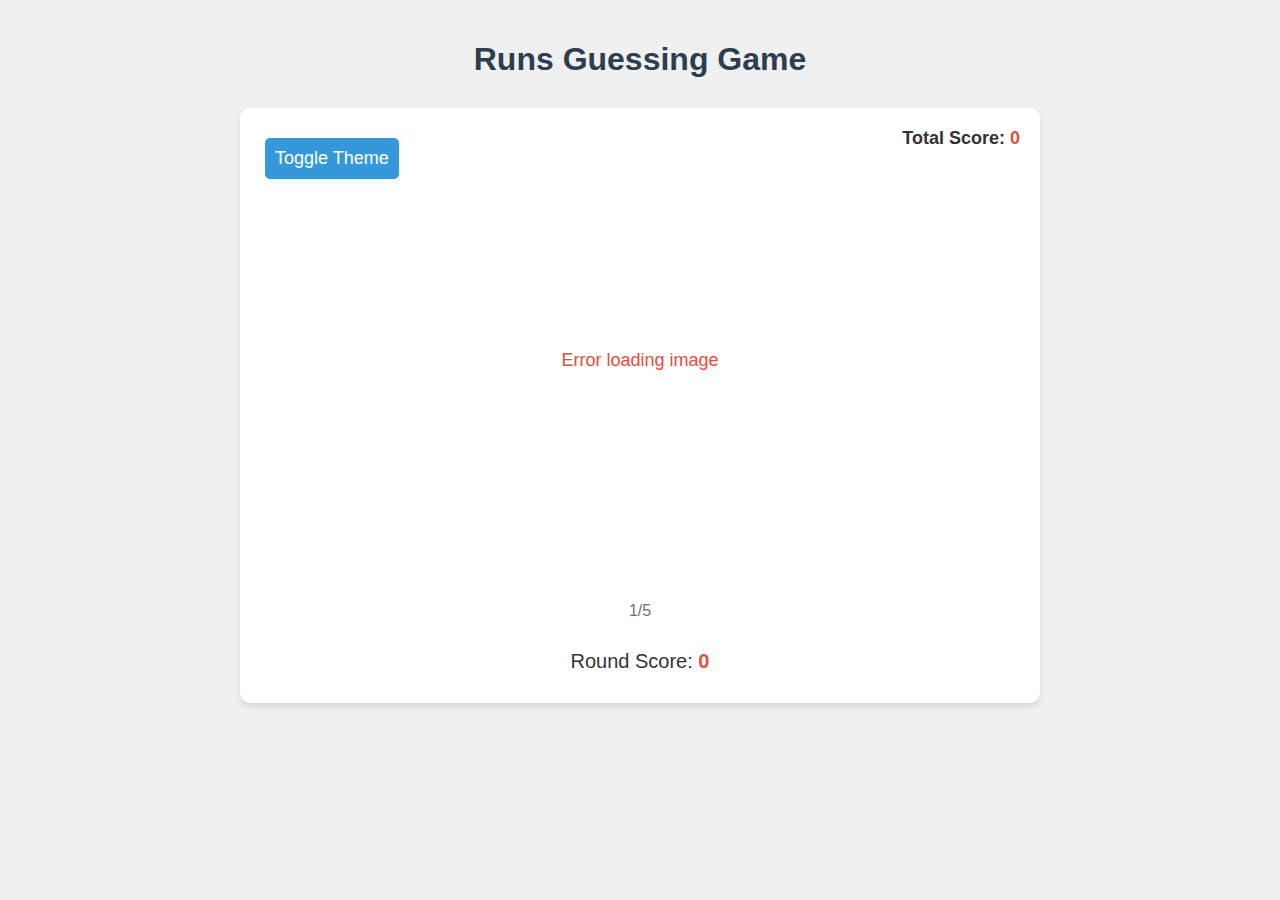
<file: cricguess/index.html>
<!DOCTYPE html>
<html lang="en">
   
<head>
    <meta charset="UTF-8">
    <meta name="viewport" content="width=device-width, initial-scale=1.0">
     <link rel="shortcut icon" href="assets/images/cricbat.png" type="image/x-icon">
    <title>Guess the runs scored</title>
    <style>
        :root {
            --bg-color: #f0f0f0;
            --container-bg: white;
            --text-color: #333;
            --heading-color: #2c3e50;
            --button-bg: #3498db;
            --button-color: white;
            --input-border: #3498db;
            --result-color: #27ae60;
            --score-color: #e74c3c;
        }

        .dark-theme {
            --bg-color: #121212;
            --container-bg: #1e1e1e;
            --text-color: #e0e0e0;
            --heading-color: #ffffff;
            --button-bg: #bb86fc;
            --button-color: #000000;
            --input-border: #bb86fc;
            --result-color: #03dac6;
            --score-color: #cf6679;
        }

        body {
            font-family: 'Segoe UI', Tahoma, Geneva, Verdana, sans-serif;
            background-color: var(--bg-color);
            color: var(--text-color);
            max-width: 800px;
            margin: 0 auto;
            padding: 20px;
            text-align: center;
            transition: background-color 0.3s ease, color 0.3s ease;
        }
        h1, h2 {
            color: var(--heading-color);
            margin-bottom: 30px;
        }
        .container {
            background-color: var(--container-bg);
            border-radius: 10px;
            padding: 30px;
            box-shadow: 0 4px 6px rgba(0, 0, 0, 0.1);
            margin-bottom: 20px;
            position: relative;
            transition: background-color 0.3s ease;
        }
               @media (min-width: 1024px) {
        .image-container {
            width: 80%;
            max-width: 800px; /* Reduced from 640px */
            margin: 0 auto 20px;
            position: relative;
            padding-top: 60%; /* Adjusted from 45% for a 4:3 aspect ratio */
        }
            #object-image {
                position: absolute;
                top: 0;
                left: 0;
                width: 100%;
                height: 100%;
                object-fit: contain;
                border-radius: 5px;
            }
        }
        @media (max-width: 767px) {
            .image-container {
                width: 80%;
                max-width: 360px; /* Reduced from 640px */
                margin: 0 auto 20px;
                position: relative;
                padding-top: 60%; /* Adjusted from 45% for a 4:3 aspect ratio */
                
            }
            #object-image {
                position: absolute;
                top: 0;
                left: 0;
                width: 100%;
                height: 145%;
                object-fit: contain;
                border-radius: 5px;
            }
        }
        input, button {
            font-size: 18px;
            padding: 10px 15px;
            margin: 10px 5px;
            border: none;
            border-radius: 5px;
        }
        input {
            width: 200px;
            border: 2px solid var(--input-border);
            background-color: var(--container-bg);
            color: var(--text-color);
        }
        button {
            background-color: var(--button-bg);
            color: var(--button-color);
            cursor: pointer;
            transition: background-color 0.3s ease;
        }
        button:hover {
            filter: brightness(90%);
        }
        #result {
            margin-top: 20px;
            font-weight: bold;
            font-size: 18px;
            color: var(--result-color);
        }
        .score-container {
            margin-top: 30px;
            font-size: 20px;
        }
        .score {
            font-weight: bold;
            color: var(--score-color);
        }
        #objects-count {
            font-size: 16px;
            color: var(--text-color);
            opacity: 0.7;
            margin-bottom: 10px;
        }
        #start-new-round {
            background-color: var(--button-bg);
            font-size: 20px;
            padding: 15px 30px;
            margin-top: 20px;
        }
        #total-score-container {
            position: absolute;
            top: 20px;
            right: 20px;
            font-size: 18px;
            font-weight: bold;
            color: var(--text-color);
        }
        #theme-toggle {
            position: absolute;
            top: 20px;
            left: 20px;
            background-color: var(--button-bg);
            color: var(--button-color);
            border: none;
            padding: 10px;
            border-radius: 5px;
            cursor: pointer;
            transition: background-color 0.3s ease;
        }
        #loading, #error {
            position: absolute;
            top: 50%;
            left: 50%;
            transform: translate(-50%, -50%);
            font-size: 18px;
            color: var(--text-color);
        }

        #error {
            color: var(--score-color);
        }
    </style>
</head>
<body>
    <h1>Runs Guessing Game</h1>
    
    <div id="game-container" class="container">
        <button id="theme-toggle" onclick="toggleTheme()">Toggle Theme</button>
        <div id="total-score-container">
            Total Score: <span id="score" class="score">0</span>
        </div>
        <div class="image-container">
            <img id="object-image" src="" alt="Object to guess">
        </div>
        <p id="objects-count"></p>
        <input type="number" id="guess" placeholder="Enter your guess">
        <button id="submit-guess" onclick="submitGuess()">Submit Guess</button>
        <button id="next-object" onclick="nextObject()" style="display: none;">Next Player</button>
        <p id="result"></p>
        <div class="score-container">
            Round Score: <span id="round-score" class="score">0</span>
        </div>
    </div>

    <div id="round-end-container" class="container" style="display: none;">
        <h2>Round Finished!</h2>
        <p>Your score for this round: <span id="final-round-score" class="score"></span></p>
        <p>Your total score: <span id="final-total-score" class="score"></span></p>
        <button id="start-new-round" onclick="startNewRound()">Start Another Round</button>
    </div>

    <script src="game.js"></script>
    <script>
        function toggleTheme() {
            document.body.classList.toggle('dark-theme');
        }
    </script>
</body>
</html>
</file>
